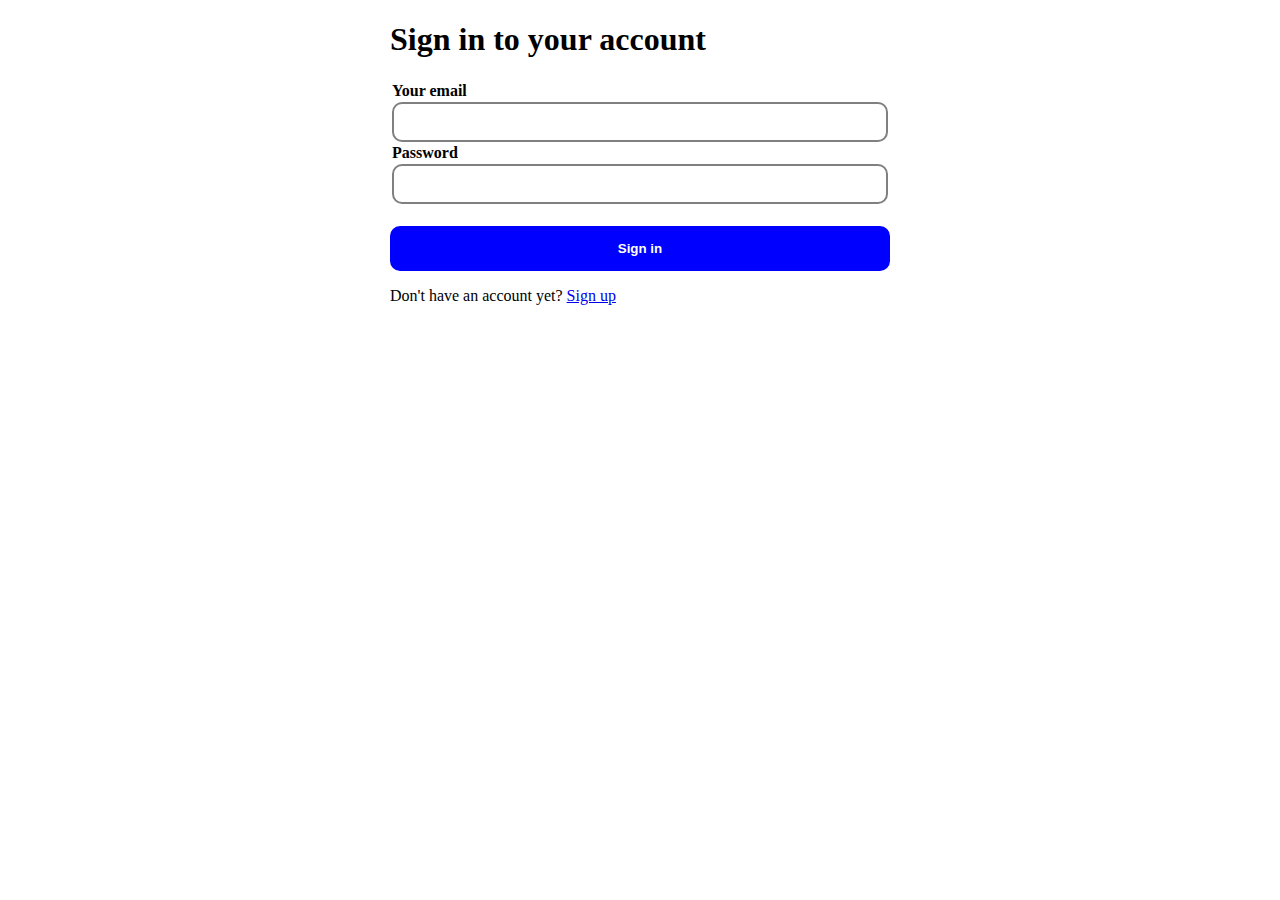
<file: databaseディレクトリ/index.html>
<!DOCTYPE html>
<html lang="en">
  <head>
    <meta charset="UTF-8" />
    <meta http-equiv="X-UA-Compatible" content="IE=edge" />
    <meta name="viewport" content="width=device-width, initial-scale=1.0" />
    <title>ログインフォーム</title>
    <link rel="stylesheet" href="./style_signin.css" />
  </head>
  <body>
    <section class="section-container">
      <div class="section-headline-area">
        <h1 class="section-headline">Sign in to your account</h1>
      </div>
      <form class="form" action="">
        <table class="form-table">
          <tbody>
            <tr>
              <th>
                <label for="email"> Your email </label>
              </th>
            </tr>
            <tr>
              <td>
                <input class="input" type="email" id="email-signin" value="" />
              </td>
            </tr>
            <tr>
              <th>
                <label for="email"> Password </label>
              </th>
            </tr>
            <tr>
              <td>
                <input
                  class="input"
                  type="password"
                  id="password-signin"
                  value=""
                />
              </td>
            </tr>
          </tbody>
        </table>
      </form>

      <div class="form-button">
        <button class="button-submission" type="" onclick="save()">
          Sign in
        </button>
      </div>

      <div class="sign-up">
        <p>
          Don't have an account yet?
          <a href="./index_signup.html" class="sign-up-page"> Sign up </a>
        </p>
      </div>
    </section>

    <script src="./app_signin.js"></script>
  </body>
</html>
</file>
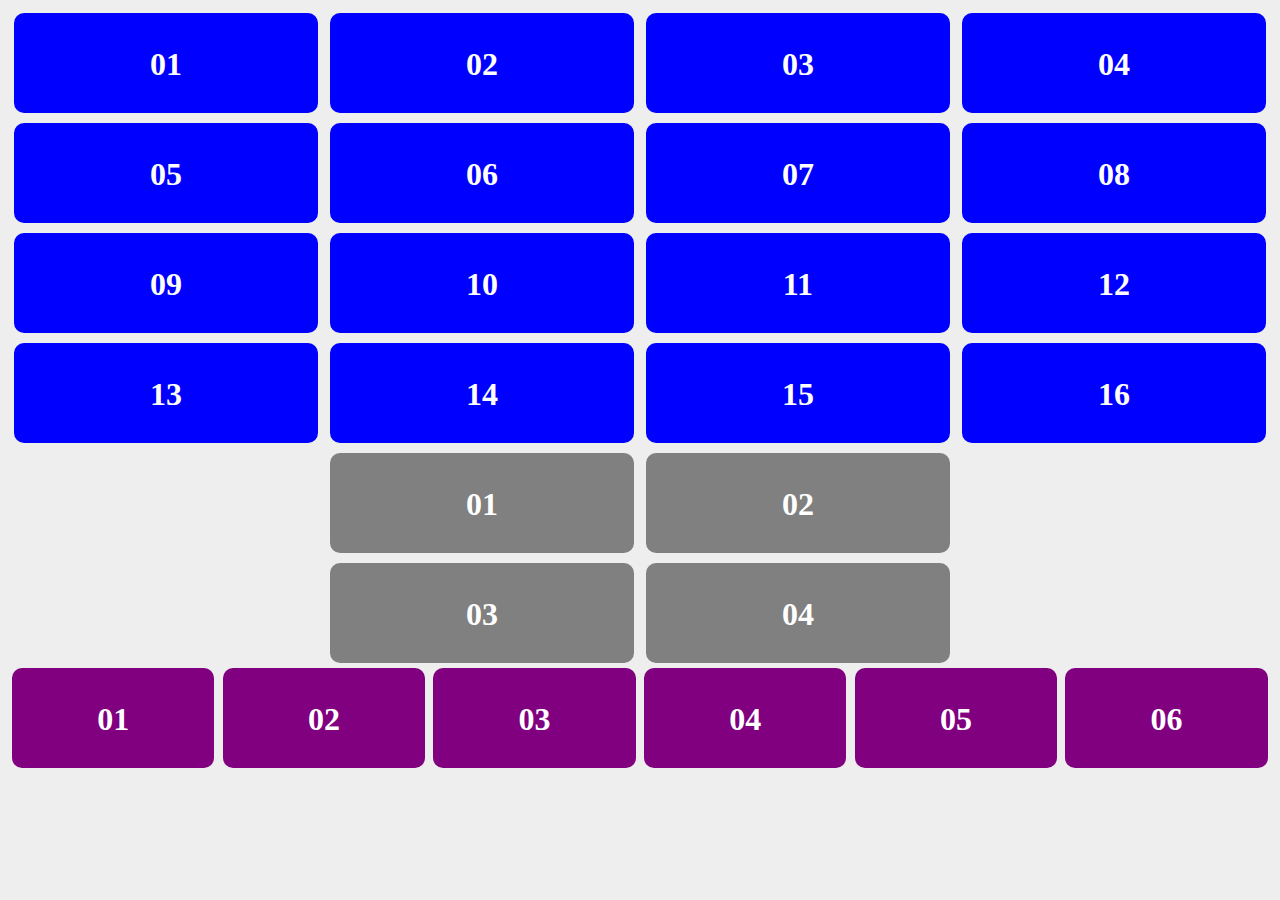
<file: html-cssディレクトリ/index.html>
<!DOCTYPE html>
<html lang="en">
  <head>
    <meta charset="UTF-8" />
    <meta http-equiv="X-UA-Compatible" content="IE=edge" />
    <meta name="viewport" content="width=device-width, initial-scale=1.0" />
    <title>Document</title>
    <link rel="stylesheet" href="./style.css" />
  </head>
  <body>
    <section class="line1">
      <div class="grid1">
        <h1>01</h1>
      </div>
      <div class="grid1">
        <h1>02</h1>
      </div>
      <div class="grid1">
        <h1>03</h1>
      </div>
      <div class="grid1">
        <h1>04</h1>
      </div>
      <div class="grid1">
        <h1>05</h1>
      </div>
      <div class="grid1">
        <h1>06</h1>
      </div>
      <div class="grid1">
        <h1>07</h1>
      </div>
      <div class="grid1">
        <h1>08</h1>
      </div>
      <div class="grid1">
        <h1>09</h1>
      </div>
      <div class="grid1">
        <h1>10</h1>
      </div>
      <div class="grid1">
        <h1>11</h1>
      </div>
      <div class="grid1">
        <h1>12</h1>
      </div>
      <div class="grid1">
        <h1>13</h1>
      </div>
      <div class="grid1">
        <h1>14</h1>
      </div>
      <div class="grid1">
        <h1>15</h1>
      </div>
      <div class="grid1">
        <h1>16</h1>
      </div>
    </section>
    <section class="line2">
      <div class="grid2">
        <h1>01</h1>
      </div>
      <div class="grid2">
        <h1>02</h1>
      </div>
      <div class="grid2">
        <h1>03</h1>
      </div>
      <div class="grid2">
        <h1>04</h1>
      </div>
    </section>
    <section class="line3">
      <div class="grid3">
        <h1>01</h1>
      </div>
      <div class="grid3">
        <h1>02</h1>
      </div>
      <div class="grid3">
        <h1>03</h1>
      </div>
      <div class="grid3">
        <h1>04</h1>
      </div>
      <div class="grid3">
        <h1>05</h1>
      </div>
      <div class="grid3">
        <h1>06</h1>
      </div>
    </section>
    <script src="./app.js"></script>
  </body>
</html>
</file>
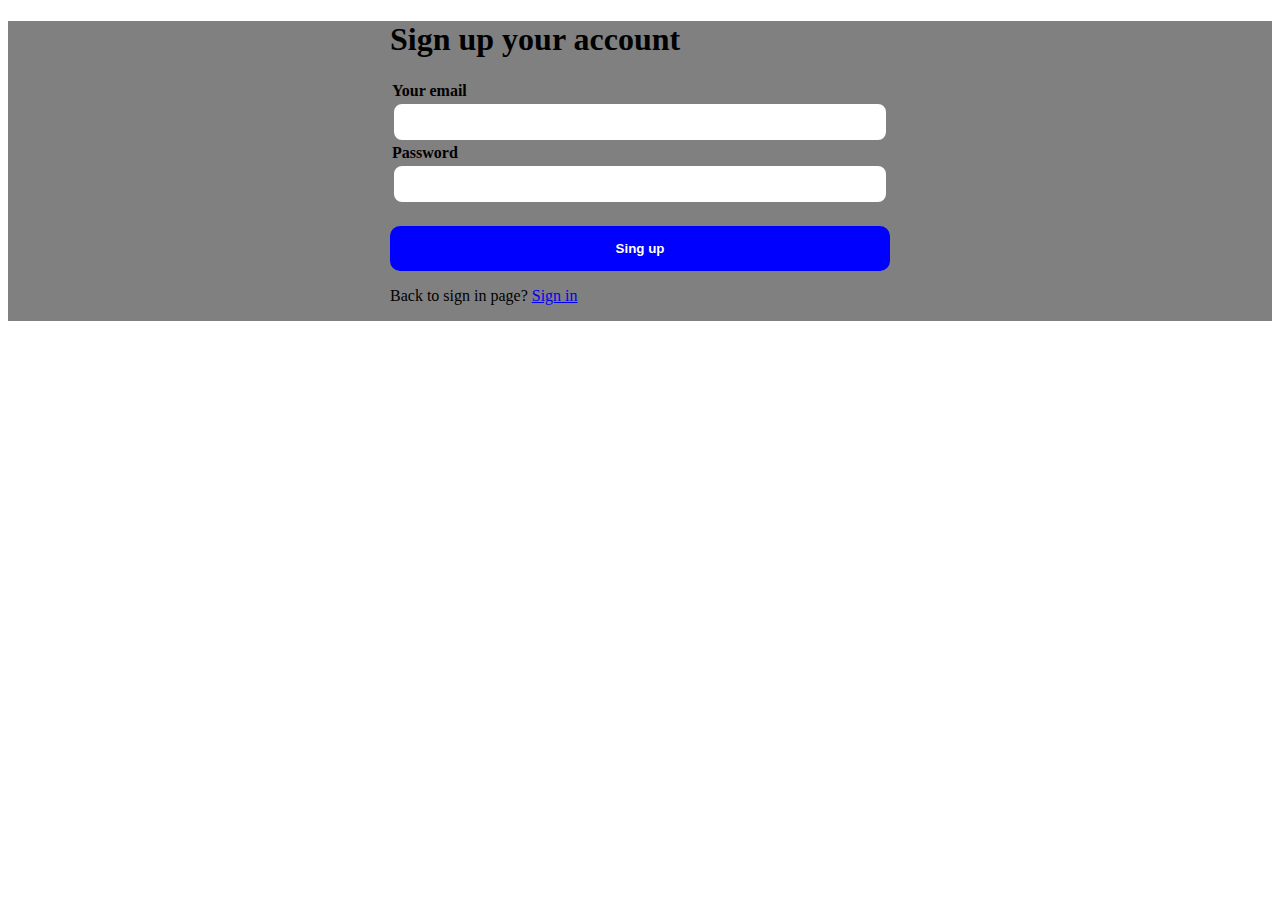
<file: databaseディレクトリ/index_signup.html>
<!DOCTYPE html>
<html lang="en">
  <head>
    <meta charset="UTF-8" />
    <meta http-equiv="X-UA-Compatible" content="IE=edge" />
    <meta name="viewport" content="width=device-width, initial-scale=1.0" />
    <title>登録フォーム</title>
    <link rel="stylesheet" href="./style_signup.css" />
  </head>
  <body>
    <section class="section-container">
      <div class="section-headline-area">
        <h1 class="section-headline">Sign up your account</h1>
      </div>
      <form class="form" action="">
        <table class="form-table">
          <tbody>
            <tr>
              <th>
                <label for="email"> Your email </label>
              </th>
            </tr>
            <tr>
              <td>
                <input class="input" type="email" id="email-signup" value="" />
              </td>
            </tr>
            <tr>
              <th>
                <label for="email"> Password </label>
              </th>
            </tr>
            <tr>
              <td>
                <input
                  class="input"
                  type="password"
                  id="password-signup"
                  value=""
                />
              </td>
            </tr>
          </tbody>
        </table>

        <div class="form-button">
          <button class="button-submission" type="" onclick="save()">
            Sing up
          </button>
        </div>
      </form>

      <div class="sign-in">
        <p>
          Back to sign in page?
          <a href="./index.html" class="sign-up-page"> Sign in</a>
        </p>
      </div>
    </section>

    <script src="./app_signup.js"></script>
  </body>
</html>
</file>
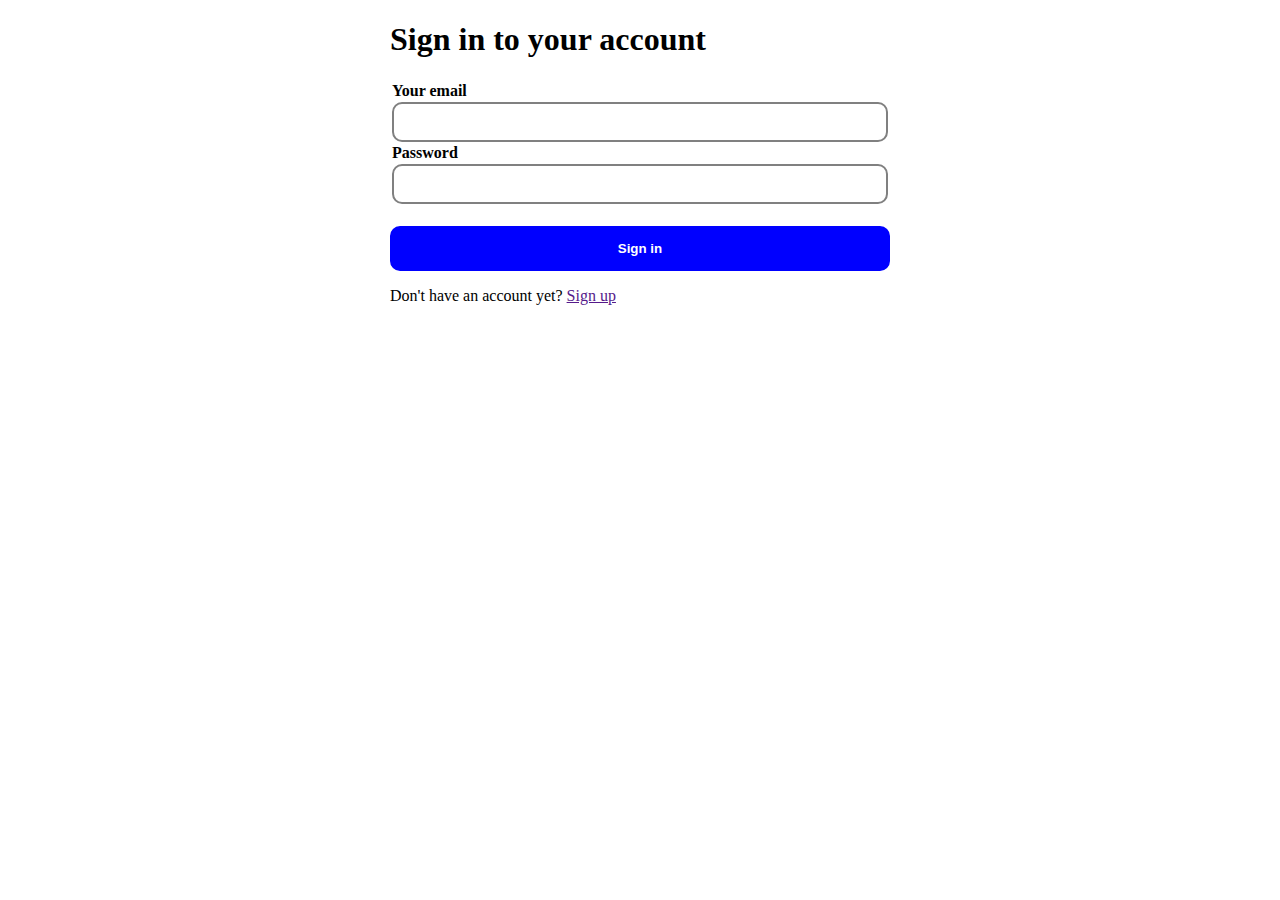
<file: html-cssディレクトリ/index0.html>
<!DOCTYPE html>
<html lang="en">
  <head>
    <meta charset="UTF-8" />
    <meta http-equiv="X-UA-Compatible" content="IE=edge" />
    <meta name="viewport" content="width=device-width, initial-scale=1.0" />
    <title>Document</title>
    <link rel="stylesheet" href="./style0.css" />
  </head>
  <body>
    <section class="section-container">
      <div class="section-headline-area">
        <h1 class="section-headline">Sign in to your account</h1>
      </div>
      <form class="form" action="">
        <table class="form-table">
          <tbody>
            <tr>
              <th>
                <label for="email"> Your email </label>
              </th>
            </tr>
            <tr>
              <td>
                <input class="input" type="email" id="email" />
              </td>
            </tr>
            <tr>
              <th>
                <label for="email"> Password </label>
              </th>
            </tr>
            <tr>
              <td>
                <input class="input" type="password" id="password" />
              </td>
            </tr>
            <!-- <tr>
              <td class="form-button-first">
                <div class="form-button-second">
                  <button class="button-submission" type="submit">
                    Sign in
                  </button>
                </div>
              </td>
            </tr> -->
          </tbody>
        </table>

        <div class="form-button">
          <button class="button-submission" type="submit">Sign in</button>
        </div>
      </form>

      <div class="sign-up">
        <p>
          Don't have an account yet?
          <a href="" class="sign-up-page"> Sign up </a>
        </p>
      </div>
    </section>

    <script src="./app.js"></script>
  </body>
</html>
</file>
<file: databaseディレクトリ/style_signin.css>
body {
  .section-container {
    width: 100%;
    margin: 20px auto;
  }
  .section-headline-area {
    max-width: 500px;
    margin: 0 auto;
  }
  .section-headline {
    text-align: left;
  }
  /*
form
*/
  /* .form{
  } */
  .form-table {
    width: 100%;
    max-width: 500px;
    margin: 0 auto;
  }

  /* tbody {
  } */
  .form-table tr {
    text-align: left;
  }
  .form-table th {
    padding: 0px;
  }

  .form-table td {
    padding: 0px;
  }
  .input {
    box-sizing: border-box;
    width: 100%;
    height: 40px;
    border: 2px solid gray;
    border-radius: 10px;
  }
  /* .form-button-first {
  } */
  /* .form-button-second {
    margin-top: 20px;
  } */

  /*
button
*/

  .form-button {
    width: 100%;
    max-width: 500px;
    margin: 20px auto 0px;
    padding: 0px;
  }

  .button-submission {
    width: 100%;
    padding: 0px;
    height: 45px;
    color: #fff;
    font-weight: bold;
    background-color: blue;
    border: 2px solid blue;
    border-radius: 10px;
    /* text-align: center; */
  }

  .sign-up {
    margin: 0 auto;
    display: flex;
    max-width: 500px;
    text-align: center;
  }
}
</file>
<file: html-cssディレクトリ/style.css>
body {
  background: #eee;

  .line1 {
    display: flex;
    flex-wrap: wrap;
    width: 100%;
    margin: 0 auto; /*gridを中央寄せ*/
  }
  .grid1 {
    background-color: blue;
    margin: 5px auto;
    width: 24%;
    border: 5px solid blue;
    height: 100px;
    box-sizing: border-box;
    border-radius: 10px; /*面取り*/
    display: block;
  }
  .grid1 > h1 {
    color: #fff;
    height: 50px;
    font-weight: bold;
    display: flex;
    align-items: center;
    justify-content: center;
  }

  .line2 {
    display: flex;
    flex-wrap: wrap;
    width: 50%;
    margin: 0 auto;
  }
  .grid2 {
    background-color: gray;
    width: 48%;
    margin: 5px auto;
    border: 5px solid gray;
    height: 100px;
    box-sizing: border-box;
    border-radius: 10px;
    display: block;
  }
  .grid2 > h1 {
    color: #fff;
    height: 50px;
    font-weight: bold;
    display: flex;
    align-items: center;
    justify-content: center;
  }

  .line3 {
    display: flex;
    flex-wrap: wrap;
    width: 100%;
    margin: 0 auto;
  }
  .grid3 {
    background-color: purple;
    width: 16%;
    margin: 0 auto;
    border: 5px solid purple;
    height: 100px;
    box-sizing: border-box;
    border-radius: 10px;
    display: block;
  }
  .grid3 > h1 {
    color: #fff;
    height: 50px;
    font-weight: bold;
    display: flex;
    align-items: center;
    justify-content: center;
  }
}
</file>
<file: databaseディレクトリ/style_signup.css>
body {
  .section-container {
    background-color: gray;
    width: 100%;
    margin: 20px auto;
  }
  .section-headline-area {
    max-width: 500px;
    margin: 0 auto;
  }
  .section-headline {
    text-align: left;
  }
  /*
form
*/
  /* .form{
  } */
  .form-table {
    width: 100%;
    max-width: 500px;
    margin: 0 auto;
  }

  /* tbody {
  } */
  .form-table tr {
    text-align: left;
  }
  .form-table th {
    padding: 0px;
  }

  .form-table td {
    padding: 0px;
  }
  .input {
    box-sizing: border-box;
    width: 100%;
    height: 40px;
    border: 2px solid gray;
    border-radius: 10px;
  }
  /* .form-button-first {
  } */
  /* .form-button-second {
    margin-top: 20px;
  } */

  /*
button
*/

  .form-button {
    width: 100%;
    max-width: 500px;
    margin: 20px auto 0px;
    padding: 0px;
  }

  .button-submission {
    width: 100%;
    padding: 0px;
    height: 45px;
    color: #fff;
    font-weight: bold;
    background-color: blue;
    border: 2px solid blue;
    border-radius: 10px;
    /* text-align: center; */
  }

  .sign-in {
    margin: 0 auto;
    display: flex;
    max-width: 500px;
    text-align: center;
  }
}
</file>
<file: html-cssディレクトリ/style0.css>
body {
  .section-container {
    width: 100%;
    margin: 20px auto;
  }
  .section-headline-area {
    max-width: 500px;
    margin: 0 auto;
  }
  .section-headline {
    text-align: left;
  }
  /*
form
*/
  .form{
  }
  .form-table {
    width: 100%;
    max-width: 500px;
    margin: 0 auto;
  }

  /* tbody {
  } */
  .form-table tr{
    text-align: left;
  }
  .form-table th {
    padding: 0px;
  }

  .form-table td {
    padding: 0px;
  }
  .input {
    box-sizing: border-box;
    width: 100%;
    height: 40px;
    border: 2px solid gray;
    border-radius: 10px;
  }
  /* .form-button-first {
  } */
  /* .form-button-second {
    margin-top: 20px;
  } */

  /*
button
*/


  .form-button {
    width: 100%;
    max-width: 500px;
    margin: 20px auto 0px;
    padding: 0px;
  }

  .button-submission {
    width: 100%;
    padding: 0px;
    height: 45px;
    color: #fff;
    font-weight: bold;
    background-color: blue;
    border: 2px solid blue;
    border-radius: 10px;
    /* text-align: center; */
    bo
  }

  .sign-up {
    margin: 0 auto;
    display: flex;
    max-width: 500px;
    text-align: center;
    
  }
}
</file>
